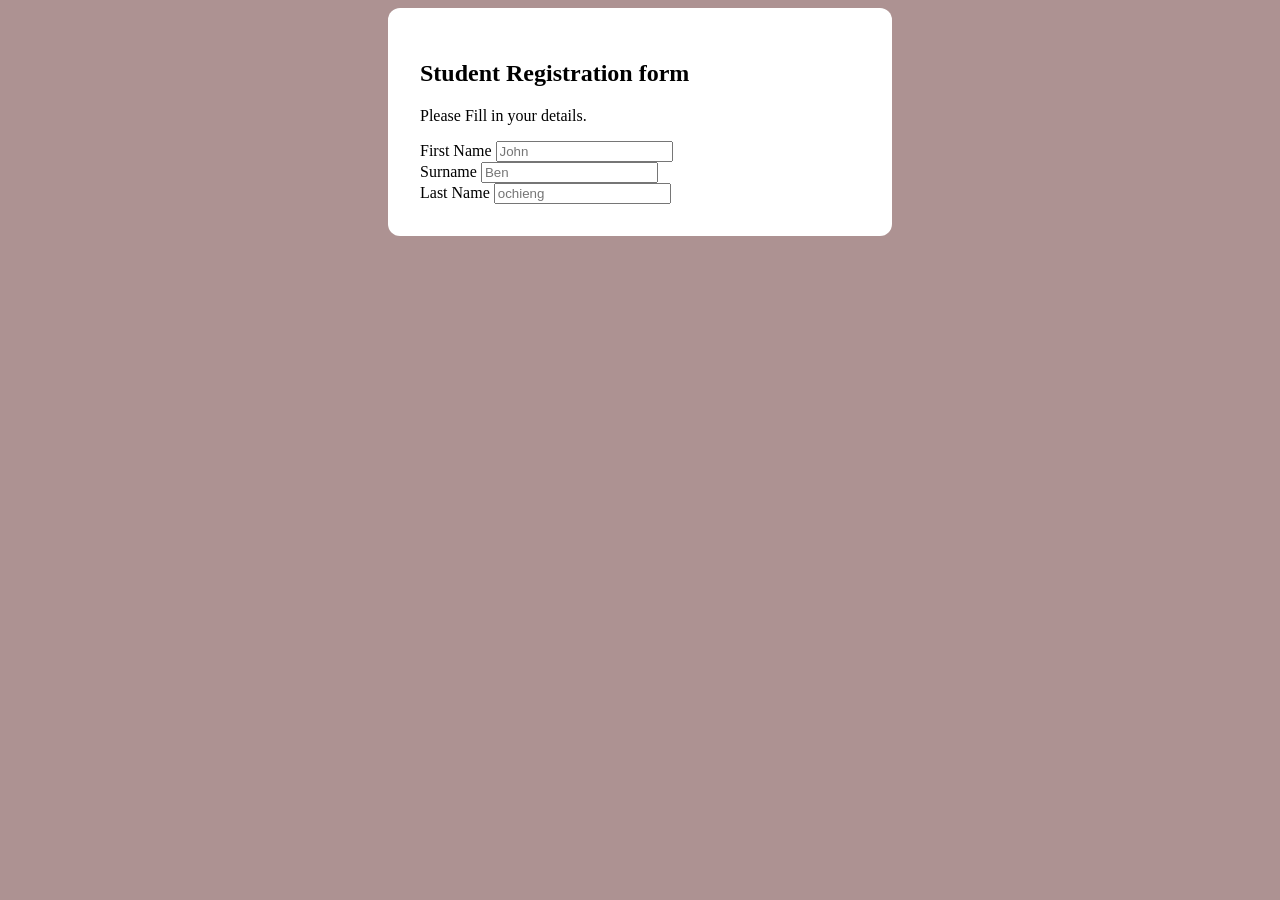
<file: index.html>
<!DOCTYPE html>
<html lang="en">
<head>
    <meta charset="UTF-8">
    <meta name="viewport" content="width=device-width, initial-scale=1.0">
    <title>Student registration form</title>
    <link rel="stylesheet" href="style.css">
   
</head>
<body>

 <div class="form-card">

    <h2>Student Registration form</h2>
    <p>Please Fill in your details.</p>
<form action="">

    <div class="form">

        <div class="form-group">
        <label for="First Name">First Name</label>
        <input type="text" placeholder="John">
        </div>
       
        <div class="form-group">
        <label for="Surname">Surname</label>
        <input type="text" placeholder="Ben">
        </div>
       
        <div class="form-group">
        <label for="Last Name">Last Name</label>
       <input type="text" placeholder="ochieng">
        </div>
  
    </div>
    
</form>
    </div>
</body>
</html>
</file>
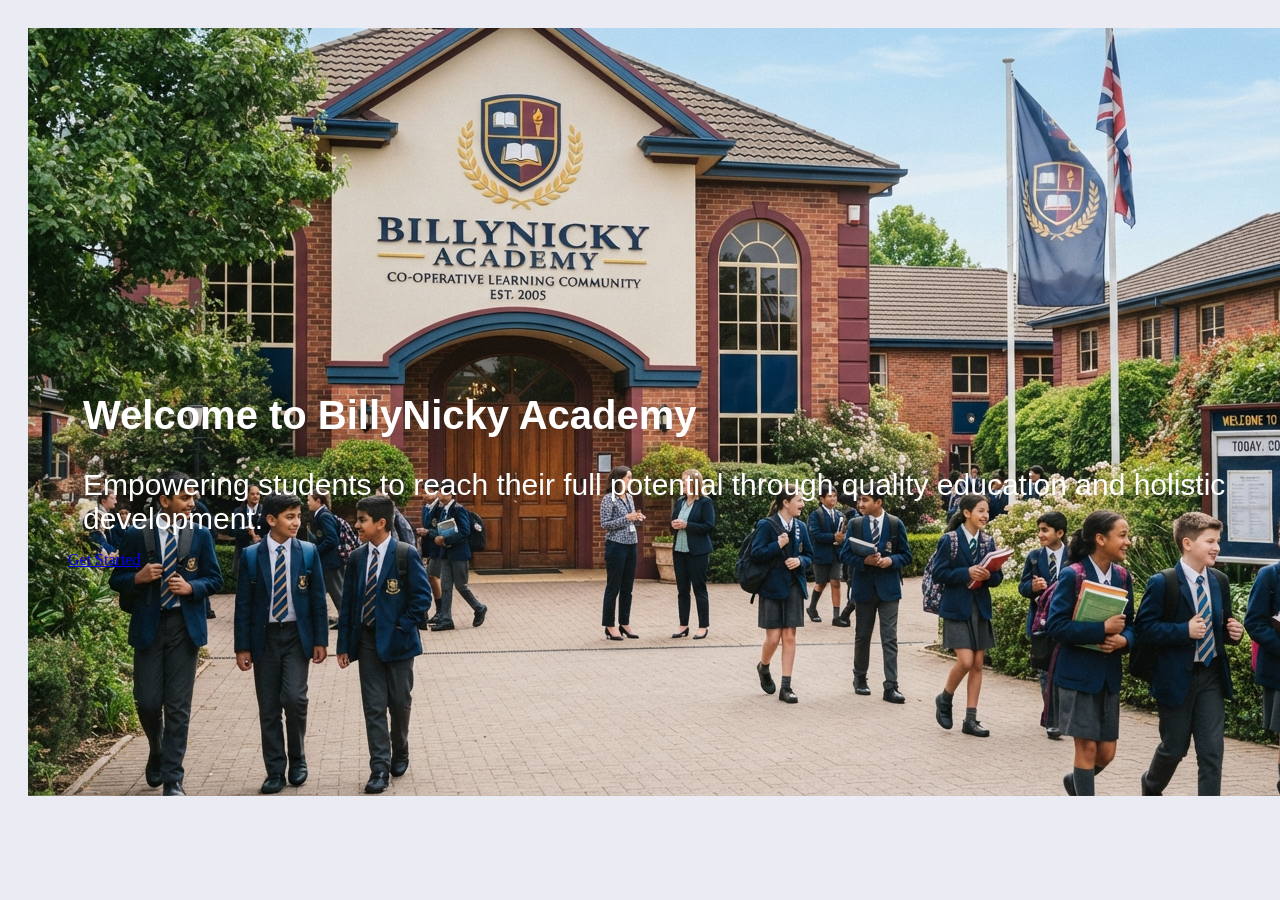
<file: hello.html>
<!DOCTYPE html>
<html lang="en">
<head>
    <meta charset="UTF-8">
    <meta name="viewport" content="width=device-width, initial-scale=1.0">
    <title>BillyNicky Academy</title>
    <link rel="stylesheet" href="styles.css">
</head>
<body>
    <section>
    <header>
        <nav class="navbar">
            <div class="logo">
                <img src="logo.jpeg" alt="logo">
            </div>

            <ul  class="nav-links">
                <a href="index.html">Home</a>
                <a href="about.html">Vision</a>
                <a href="contact.html">Mission</a>
                <a href="nicole.html">Dedication</a>
            </ul>

            <div class="nav-buttons">
                <button>signup</button>
                <button>login</button>
            </div>
        </nav>
        
        
    </header>
     <div class="hero">
        <div class="hero-content">
        <h1>Welcome to BillyNicky Academy</h1>
        <p>Empowering students to reach their full potential through quality education and holistic development.</p>
        <a href="index.html" class="btn">Get Started</a>
    </div>

    </div>
   
   
    
</section>
   

</body>
</html>
</file>
<file: style.css>
body{
background-color:rgb(173, 146, 146);
display: flex;
justify-content: center;
align-items: center;
    
}

.form-card{
background-color: white;
width: 100%;
max-width: 440px;
padding: 32px;
border-radius: 12px;
}
</file>
<file: styles.css>
body{
    background-color: rgb(235, 235, 243);
    color: white;
    padding: 20px;
    margin-bottom: 0;
    position:sticky;
    z-index: 5000;
    top: 0;
}
.logo img{
    background-color: rgb(60, 60, 99);
    margin:0;
}
header{
   width:50px; 
   height:50px;
   border-radius: 30px;
}
.navbar{
    display: flex;
    justify-content: space-between;
    align-items: center;
}
.nav-links{
    display:flex;
    gap:10px;
    
}
.nav-links a{
    text-decoration: none;
    color: black;
    font-weight: bold;
    font-size: 18px;
}
.nav-buttons{
 display: flex;
 gap: 10px;
 
}
.nav-buttons button{
    padding: 10px 20px;
    border: none;
    border-radius: 5px;
    background-color: rgb(60, 60, 170);
    color: white;
    font-weight: bold;
}
.hero{
    background-color: rgb(19, 19, 228);
    margin-top:0;
    background-image: url(logo.jpeg);
    height: 600px;
}
.hero-content{
    padding-top: 300px;
    padding-left: 40px;
}
.hero h1{
    margin: 0;
    color: white;
    padding: 15px;
    font-size: 40px;
    font-family: 'Segoe UI', Tahoma, Geneva, Verdana, sans-serif;
}
.hero p {
    margin: 0;
    color:white;
    padding: 15px;
    font-size: 30px;
    font-family: 'Segoe UI', Tahoma, Geneva, Verdana, sans-serif;
    
}
</file>
